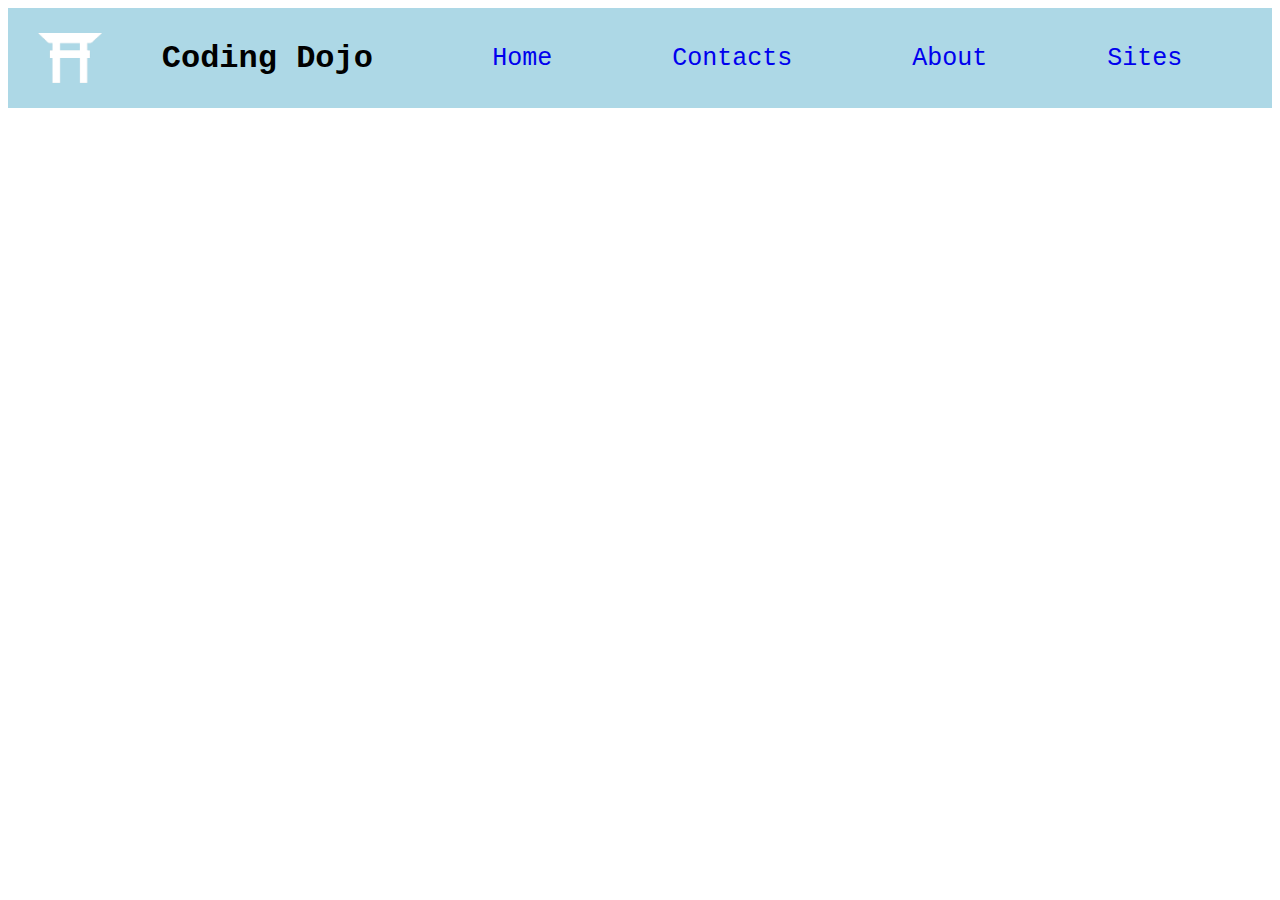
<file: css/flex_navbar/index.html>
<!DOCTYPE html>
<html lang="en">
    <head>
        <title>Flex Navbar</title>
        <link rel="stylesheet" type="text/css" href="style.css">
    </head>
    <body>
        <div class="nav">
            <img src="dojo-icon.png" alt="dojo-icon">
            <h1>Coding Dojo</h1>
            <div class="row"> 
                <div class="col"><a href="#">Home</a></div>
                <div class="col"><a href="#">Contacts</a></div>
                <div class="col"><a href="#">About</a></div>
                <div class="col"><a href="#">Sites</a></div>
            </div>
        </div>
    </body>
</html>
</file>
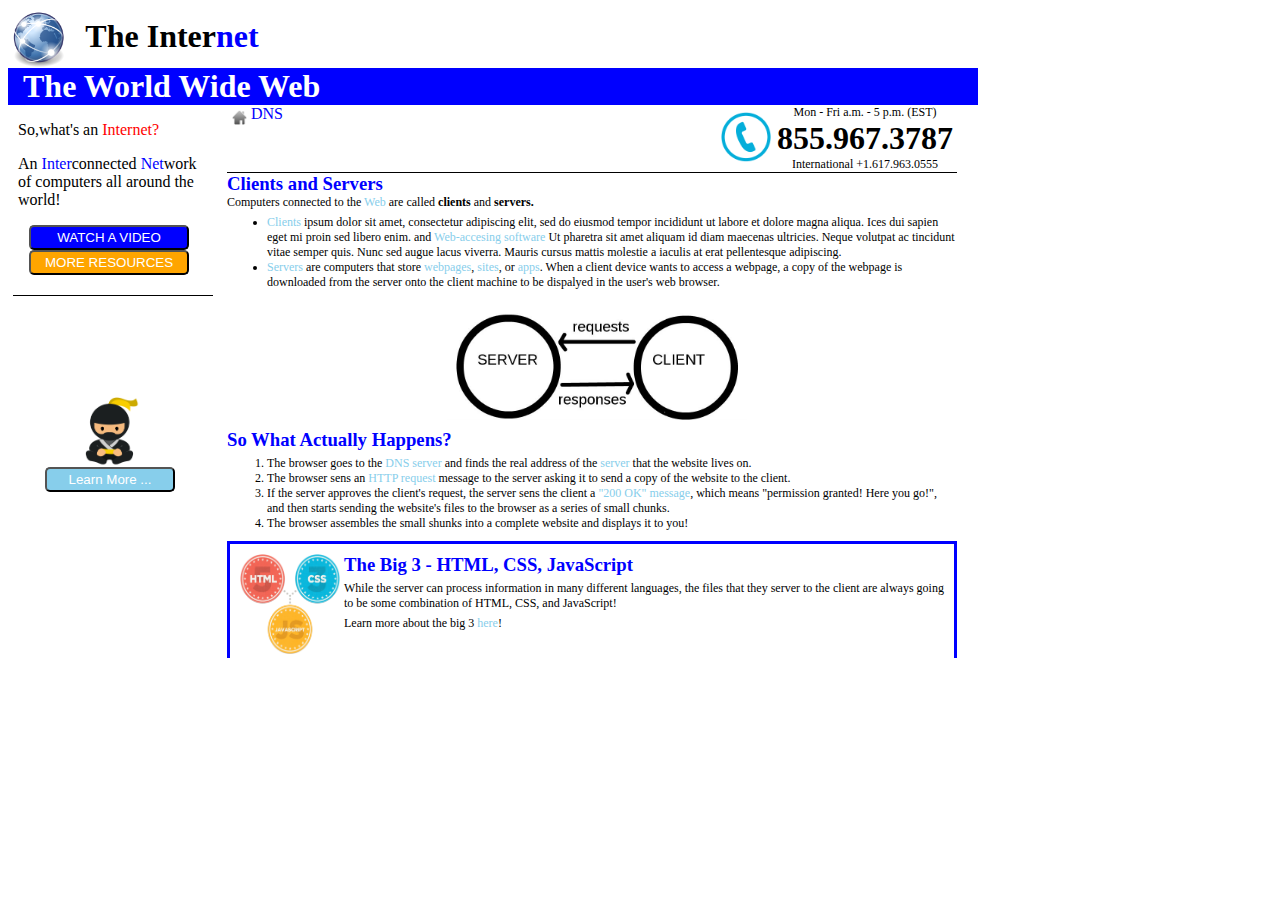
<file: css/internet/index.html>
<!DOCTYPE html>
<html lang="en">
<head>
    <meta charset="utf-8">
    <link rel="stylesheet" type="text/css" href="style.css">
    <title>Internet</title>
</head>

<body>
    <div class="wrapper">
        <div class="header">
            <img src="globe.png">
            <h1>The Inter<span>net<span></h1>
        </div>
            <h1 id="world">The World Wide Web</h1>


        <div class="sidebar"> <!--Maybe; split into top and bottom divs?-->
            <p>So,what's an <span>Internet?<span></p>
            <p>An <a href="">Inter</a>connected <a href="">Net</a>work of computers all around the world!</p>
            <button id="blue" type="button">WATCH A VIDEO</button>
            <button id="orange" type="button">MORE RESOURCES</button>
            <div class="line"></div>
            <div class="ninja">
                <h3>Reinvent your career in just 14 weeks</h3>
                <img src="ninja.png">
                <button id="learn" type="button">Learn More ...</button>
            </div>
        </div>


        <div class="body">
            <div class="top">
                <div class="topleft">
                <img src="home.png">
                <a href="">DNS</a>
                </div>
                <!--Right side of top-->
                <img id="phone" src="phone.png">
                <div class="topright">
                    <p id="date">Mon - Fri a.m. - 5 p.m. (EST)</p>
                    <h1>855.967.3787</h1>
                    <p id="international">International +1.617.963.0555</p>
            </div>

            <!--BOTTOM OF BODY-->
            <div class="bottom">
                
                <!--UPPER OF BOTTOM OF BODY-->
                <h3>Clients and Servers</h3>
                <p> Computers connected to the <a href="">Web</a> are called <span>clients</span> and <span>servers.</span>
                <ul>
                    <li><a href="">Clients</a> ipsum dolor sit amet, consectetur adipiscing elit, sed do eiusmod tempor incididunt ut labore et dolore magna aliqua. Ices dui sapien eget mi proin sed libero enim. and <a href="">Web-accesing software</a> Ut pharetra sit amet aliquam id diam maecenas ultricies. Neque volutpat ac tincidunt vitae semper quis. Nunc sed augue lacus viverra. Mauris cursus mattis molestie a iaculis at erat pellentesque adipiscing. </li> 
                    <li><a href="">Servers</a> are computers that store <a href="">webpages</a>, <a href="">sites</a>, or <a href="">apps</a>. When a client device wants to access a webpage, a copy of the webpage is downloaded from the server onto the client machine to be dispalyed in the user's web browser.</li>
                </ul>


                <!--CLIENT pic DIV + IMG-->
                <div class="client">
                <img src="client_server.jpg">
                </div>


                <!--UPPER OF BOTTOM OF BODY-->
                <h3>So What Actually Happens?</h3>
                <ol>
                    <li>The browser goes to the <a href="">DNS server</a> and finds the real address of the <a href="">server</a> that the website lives on.</li>
                    <li>The browser sens an <a href="">HTTP request</a> message to the server asking it to send a copy of the website to the client.</li>
                    <li>If the server approves the client's request, the server sens the client a <a href="">"200 OK" message</a>, which means "permission granted! Here you go!", and then starts sending the website's files to the browser as a series of small chunks.</li>
                    <li>The browser assembles the small shunks into a complete website and displays it to you!</li>
                </ol>

                <!--THE BIG 3 (PIC + H3 + <p>) -->
                <div class="big">
                    <img src="html.png">
                    <div class="bigright">
                        <h3>The Big 3 - HTML, CSS, JavaScript</h3>
                        <p>While the server can process information in many different languages, the files that they server to the client are always going to be some combination of HTML, CSS, and JavaScript!</p>
                        <p>Learn more about the big 3 <a href="">here</a>!</p>
                    </div>
                </div>
            </div>
            </div>
        </div>
    </div>
</body>
</html>
</file>
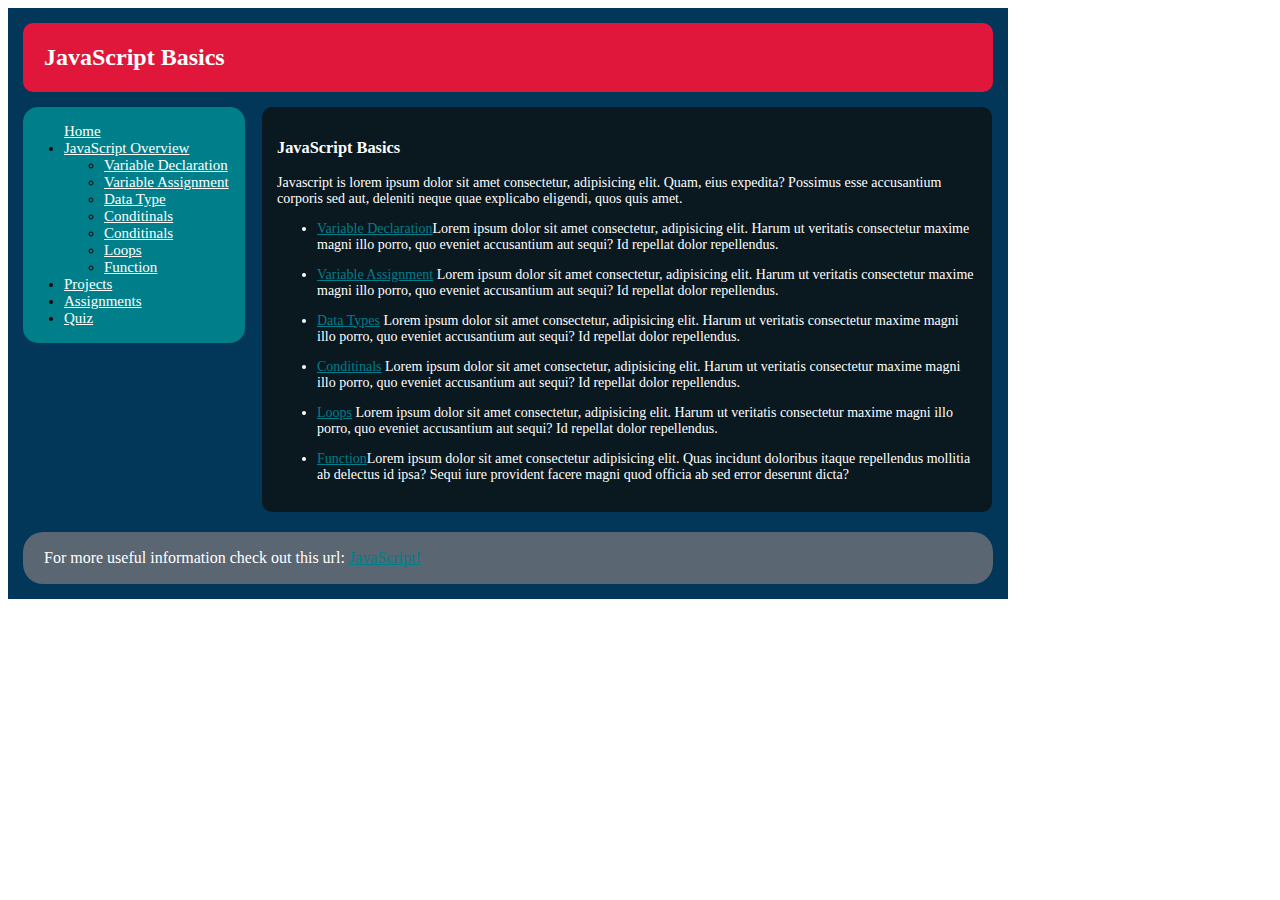
<file: css/js_basics/index.html>
<!DOCTYPE html>
<html lang="en">

<head>
    <meta charset="UTF-8">
    <title>JavaScript Basics</title>
    <link rel="stylesheet" href="style.css">
</head>

<body>
    <div id="container">
        <div id="header">
            <h2>JavaScript Basics</h2>
        </div>

        <div id="side-nav">
            <ul>
                <li class="home"><a href="#">Home</a></li>
                <li><a href="#">JavaScript Overview</a>
                    <ul>
                        <li><a href="#">Variable Declaration</a></li>
                        <li><a href="#">Variable Assignment</a></li>
                        <li><a href="#">Data Type</a></li>
                        <li><a href="#">Conditinals</a></li>
                        <li><a href="#">Conditinals</a></li>
                        <li><a href="#">Loops</a></li>
                        <li><a href="#">Function</a></li>
                    </ul>
                </li>
                <li><a href="#">Projects</a></li>
                <li><a href="#">Assignments</a></li>
                <li><a href="#">Quiz</a></li>
            </ul>
        </div>

        <div id="main-content">
            <h3>JavaScript Basics</h3>
            <p>Javascript is lorem ipsum dolor sit amet consectetur, adipisicing elit. Quam, eius expedita? Possimus esse accusantium corporis sed aut, deleniti neque quae explicabo eligendi, quos quis amet.
            </p>

            <ul>
                <li>
                    <p>
                        <a href="#">Variable Declaration</a>Lorem ipsum dolor sit amet consectetur, adipisicing elit. Harum ut veritatis consectetur maxime magni illo porro, quo eveniet accusantium aut sequi? Id repellat dolor repellendus.
                    </p>
                </li>
                <li>
                    <p>
                        <a href="#">Variable Assignment</a> Lorem ipsum dolor sit amet consectetur, adipisicing elit. Harum ut veritatis consectetur maxime magni illo porro, quo eveniet accusantium aut sequi? Id repellat dolor repellendus.
                    </p>
                </li>

                <li>
                    <p>
                        <a href="#">Data Types</a> Lorem ipsum dolor sit amet consectetur, adipisicing elit. Harum ut veritatis consectetur maxime magni illo porro, quo eveniet accusantium aut sequi? Id repellat dolor repellendus.
                    </p>
                </li>

                <li>
                    <p>
                        <a href="#">Conditinals</a> Lorem ipsum dolor sit amet consectetur, adipisicing elit. Harum ut veritatis consectetur maxime magni illo porro, quo eveniet accusantium aut sequi? Id repellat dolor repellendus.
                    </p>
                </li>

                <li>
                    <p>
                        <a href="#">Loops</a> Lorem ipsum dolor sit amet consectetur, adipisicing elit. Harum ut veritatis consectetur maxime magni illo porro, quo eveniet accusantium aut sequi? Id repellat dolor repellendus.
                    </p>
                </li>

                <li>
                    <p><a href="#">Function</a>Lorem ipsum dolor sit amet consectetur adipisicing elit. Quas incidunt doloribus itaque repellendus mollitia ab delectus id ipsa? Sequi iure provident facere magni quod officia ab sed error deserunt dicta?</p>
                </li>
            </ul>
        </div>

        <div id="footer">
            <p>For more useful information check out this url: <a href="#">JavaScript!</a></p>
        </div>
    </div>
</body>

</html>
</file>
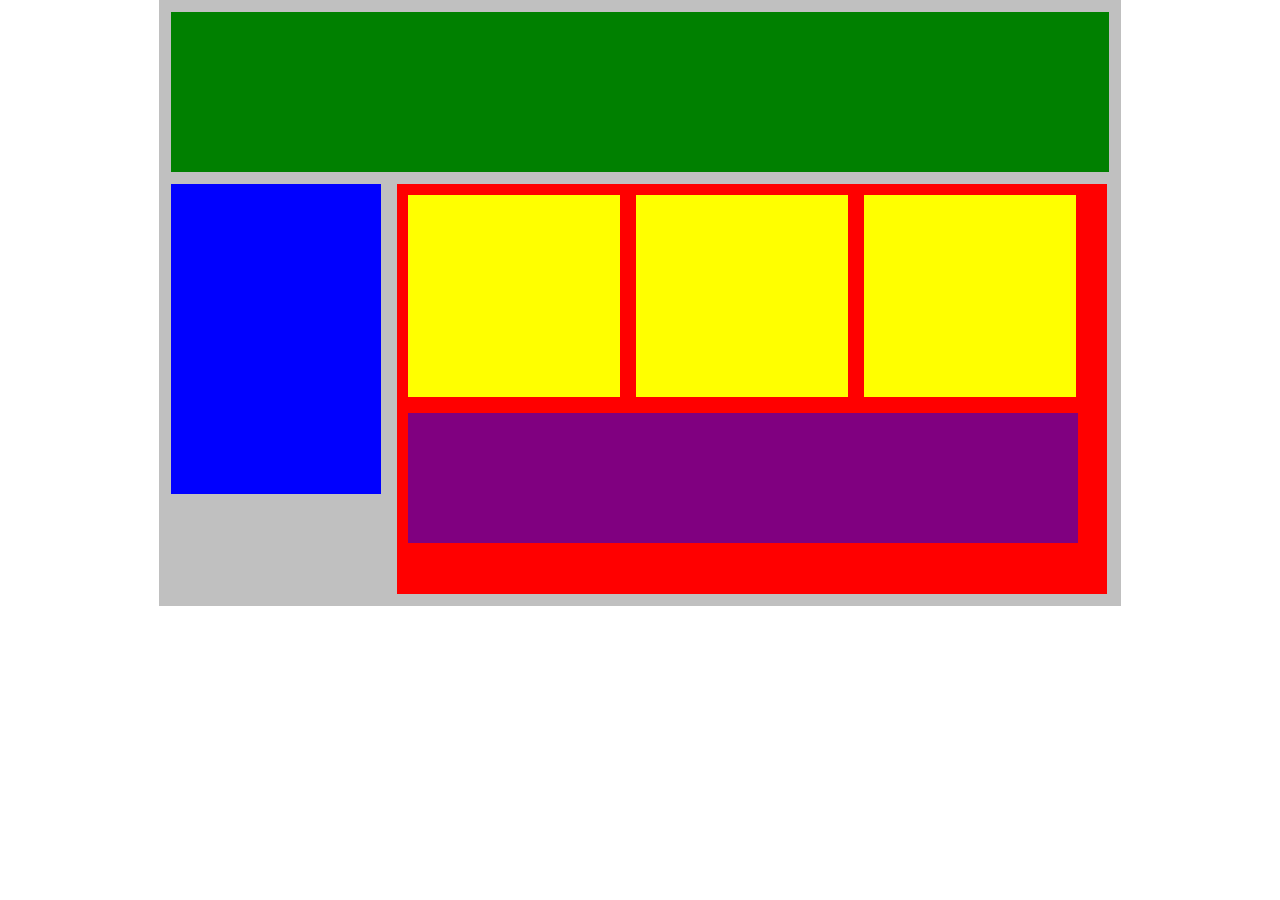
<file: css/plotting_your_blocks/index.html>
<!DOCTYPE html>
<html lang="en">
  <head>
    <title>Position Practice</title>
    <link rel="stylesheet" type="text/css" href="style.css">
  </head>
  <body>
    <div id="wrapper">
      <div id="header"></div>
      <div id="navigation"></div>
      <div id="main_content">
        <div class="subcontents"></div>
        <div class="subcontents"></div>
        <div class="subcontents"></div>
        <div id="advertisement"></div>
      </div>
    </div><!-- end of wrapper -->
  </body>
</html>
</file>
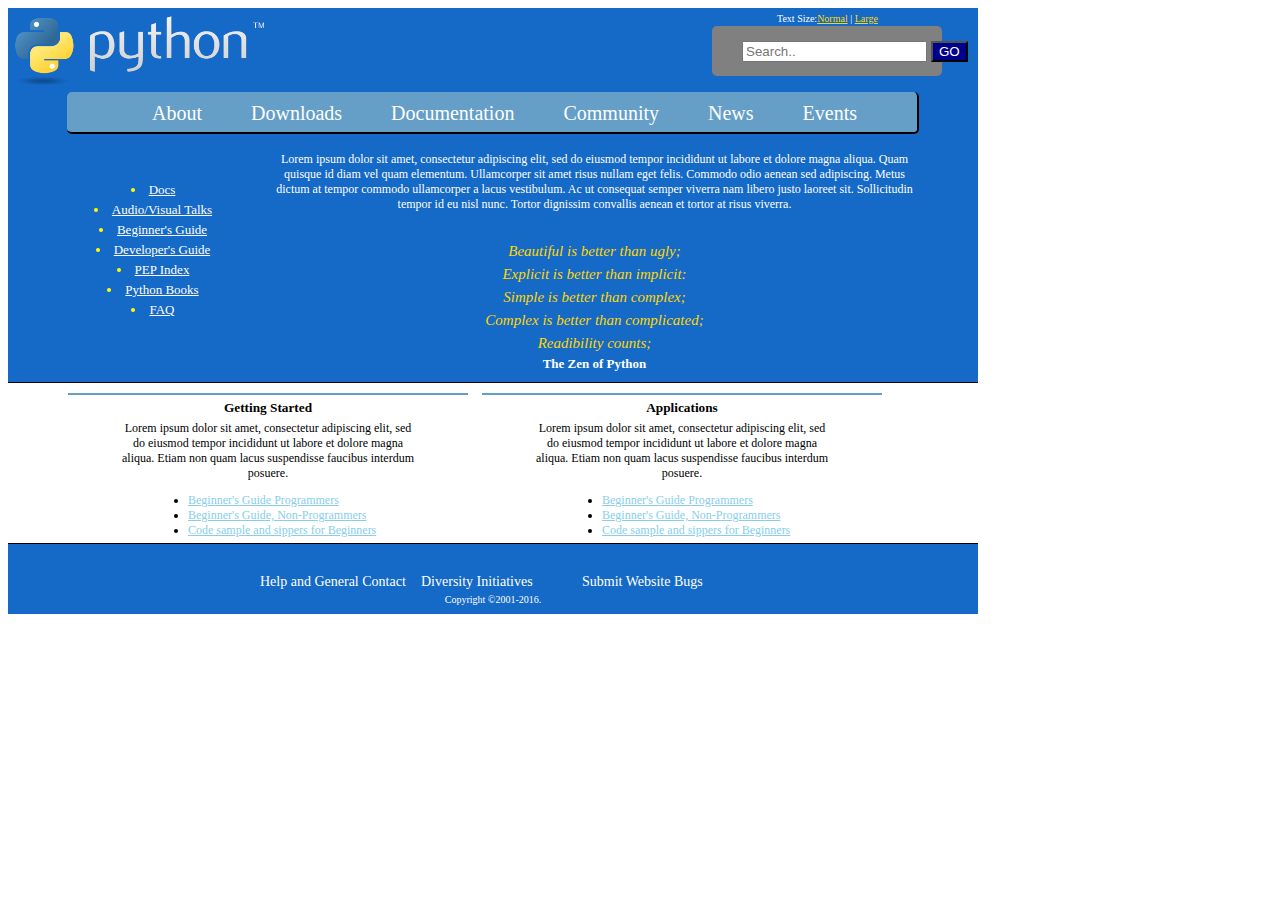
<file: css/python/index.html>
<!DOCTYPE HTML>
<html lang="en">
<head>
    <meta charset="utf-8">
    <link rel="stylesheet" type="text/css" href="style.css">
    <title>About Python</title>
</head>

<body>
    <div class='wrapper'>
        <div class="header">
            <div class="img">
                <img src="python.png">
            </div>
            <div class="corner">
                <div class="text">
                            Text Size:<a href="">Normal</a> | <a href="">Large</a>
                </div>
                <div class="up">
                    <div class="work">
                        <div class="search">
                              <input type="text" placeholder="Search..">
                              <button type="button">GO</button>
                        </div>
                    </div>
                </div>
            </div>
        </div>
        <div class="nav">
            <div class="navy">
                <a href="">About</a>
                <a href="">Downloads</a>
                <a href="">Documentation</a>
                <a href="">Community</a>
                <a href="">News</a>
                <a href="">Events</a>   
            </div>
        </div>


        <div class="top">
            <div class="docs">
                <ul>
                    <li><a href="">Docs</a></li>
                    <li><a href="">Audio/Visual Talks</a></li>
                    <li><a href="">Beginner's Guide</a></li>
                    <li><a href="">Developer's Guide</a></li>
                    <li><a href="">PEP Index</a></li>
                    <li><a href="">Python Books</a></li>
                    <li><a href="">FAQ</a></li>
                </ul>
            </div>
            <div class="body">
                <div class="first">
                    <p>Lorem ipsum dolor sit amet, consectetur adipiscing elit, sed do eiusmod tempor incididunt ut labore et dolore magna aliqua. Quam quisque id diam vel quam elementum. Ullamcorper sit amet risus nullam eget felis. Commodo odio aenean sed adipiscing. Metus dictum at tempor commodo ullamcorper a lacus vestibulum. Ac ut consequat semper viverra nam libero justo laoreet sit. Sollicitudin tempor id eu nisl nunc. Tortor dignissim convallis aenean et tortor at risus viverra.</p>
                </div>
                <div class="second">
                    <p>Beautiful is better than ugly;</p>
                    <p>Explicit is better than implicit:</p>
                    <p>Simple is better than complex;</p>
                    <p>Complex is better than complicated;</p>
                    <p>Readibility counts;</p>
                    <h4>The Zen of Python</h4>
                </div>
            </div>
        </div>


        <div class="middle">
            <div class="left">
                <h5>Getting Started</h5>
                <p>Lorem ipsum dolor sit amet, consectetur adipiscing elit, sed do eiusmod tempor incididunt ut labore et dolore magna aliqua. Etiam non quam lacus suspendisse faucibus interdum posuere.</p>
                <ul>
                    <li><a href="">Beginner's Guide Programmers</a></li>
                    <li><a href="">Beginner's Guide, Non-Programmers</a></li>
                    <li><a href="">Code sample and sippers for Beginners</a></li>
                </ul>
            </div>
            <div class="right">
                <h5>Applications</h5>
                <p>Lorem ipsum dolor sit amet, consectetur adipiscing elit, sed do eiusmod tempor incididunt ut labore et dolore magna aliqua. Etiam non quam lacus suspendisse faucibus interdum posuere.</p>
                <ul>
                    <li><a href="">Beginner's Guide Programmers</a></li>
                    <li><a href="">Beginner's Guide, Non-Programmers</a></li>
                    <li><a href="">Code sample and sippers for Beginners</a></li>
                </ul>
            </div>
        </div>


        <div class="bottom">
            <a href="">Help and General Contact</a>
            <a href="">Diversity Initiatives</a>
            <a href="">Submit Website Bugs</a>
            <p> Copyright ©2001-2016.</p>
        </div>





    </div>
</body>
</html>
</file>
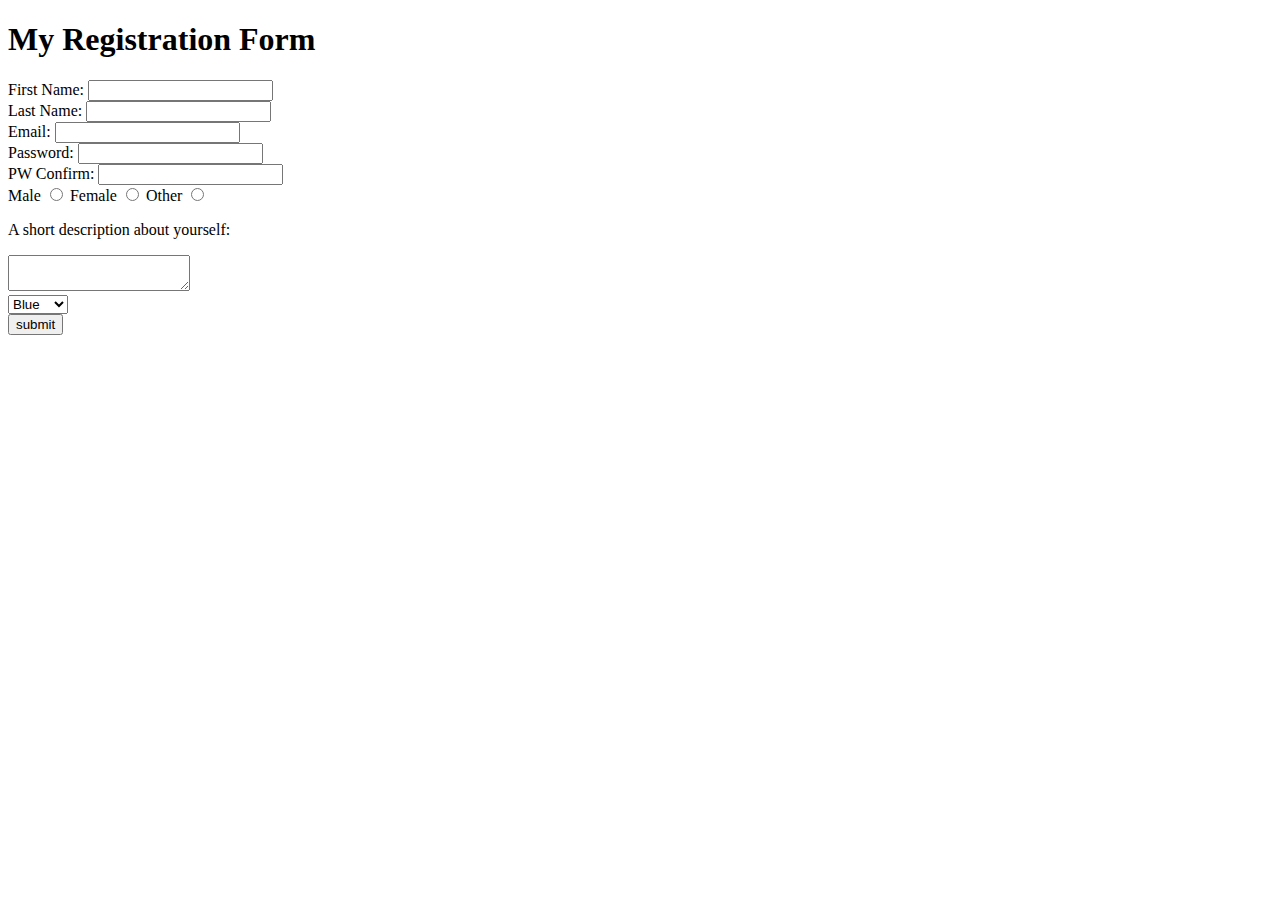
<file: html/registration_form.html>
<!DOCTYPE html>
<html>
  <head>
    <title>Registration Form</title>
  </head>
  <body>
    <h1>My Registration Form</h1>

    <label for="first_name">First Name:</label>
    <input type="text" id="first_name" name="first_name">
    <br>
    <label for="last_name">Last Name:</label>
    <input type="text" id="last_name" name="last_name">
    <br>
    <label for="email">Email:</label>
    <input type="text" id="email" name="email">
    <br>
    <label for="password">Password:</label>
    <input type="password" id="password" name="password">
    <br>
    <label for="pwconfirm">PW Confirm:</label>
    <input type="password" id="pwconfirm" name="pwconfirm">
    <br>
    
    <label for="male">Male</label>
    <input type="radio" id="male" name="gender" value="male">
    <label for="female">Female</label>
    <input type="radio" id="female" name="gender" value="female">
    <label for="other">Other</label>
    <input type="radio" id="other" name="gender" value="other">
    <br>

    <p>A short description about yourself:</p>
    <textarea name="description"></textarea>
    <br>
    <select>
      <option value="blue">Blue</option>
      <option value="green">Green</option>
      <option value="red">Red</option>
    </select>
    <br>
    <input type="submit" value="submit">

  </body>
</html>
</file>
<file: css/flex_navbar/style.css>
*{
    font-family: "Lucida Console", "Courier New", monospace;
}
.nav{
    background-color: lightblue;
    height: 100px;
    display: flex;
    align-items: center;
    justify-content: space-around;
}
img{
    height: 50px;
}

a{
    text-decoration: none;
    font-size: 25px;
}

.row {
  display: flex;  
}
.col {
  flex: 1;
  padding: 40px;
  margin: 20px;
}
</file>
<file: css/internet/style.css>
*{
    outline: 0px dotted black;
}
.wrapper{
    /*background-color: green;*/
    min-height: 500px;
    width: 970px;
}



.header{
    max-height: 100px;
    background-color: white;
}
.header img{
    height: 60px;
    width: 60px;
    display: inline-block;
    vertical-align: top;
}
.header h1{
    min-height: 50px;
    width: 200px; 
    display: inline-block;
    vertical-align: top;
    margin: 0px;
    text-align: center;
    padding: 10px 0px 0px 0px;
}
.header h1 span{
    color: blue;
}
#world{
    background-color: blue;
    min-height: 20px;
    margin:0px;
    color: white;
    padding: 0px 0px 0px 15px;
}


/* START OF SIDEBAR */

.sidebar{
    background-color: white;
    min-height: 500px;
    width: 200px;
    display: inline-block;
    vertical-align: top;
    padding: 0px 0px 0px 5px;
}
.sidebar p{
    padding: 0px 5px 0px 5px;
    margin: 15px 0px 10px 0px
    font-weight: bold;
}
.sidebar p span{
    color: red;
}
.sidebar p a{
    text-decoration: none;
    color: blue;
}
#blue{
    background-color: blue;
    color: white;
    width: 160px;
    height: 25px;
    margin: 0px 0px 0px 16px;
    border-radius: 5px;
}
#orange{
    background-color: orange;
    color: white;
    width: 160px;
    height: 25px;
    margin: 0px 0px 0px 16px;
    border-radius: 5px;
}
.line{
    min-height: 20px;
    border-bottom: .5px solid black;
}
.ninja{
    background-image: url("file:///Users/karlfactora/Desktop/images/ad_background.png");
    width: 160px;
    height: 225px;
    margin: 15px 0px 0px 16px;
}
.ninja h3{
    padding: 10px 0px 0px 0px;
    text-align: center;
    color: white;
    margin: 0px 0px 0px 0px;
}
.ninja img{
    height: 80px; 
    width: 60px;
    vertical-align: top;
    margin: 0px 50px 0px 50px;
}
#learn{
    background-color: skyblue;
    color: white;
    width: 130px;
    height: 25px;
    margin: 0px 0px 0px 16px;
    border-radius: 5px;
}

/* START OF BODY */

.body{
    /*background-color: grey;*/
    min-height: 500px;
    width: 750px;
    display: inline-block;
    vertical-align: top;
}
.top{
    background-color: white;
    min-height: 50px;
    vertical-align: top;
    margin: 0px 10px 0px 10px;
}

/* LEFT SIDE OF TOP */
.topleft{
    display: inline-block;
    vertical-align: top;
    width: 490px;
}
.topleft img{
    max-height: 15px; 
    width: 15px;
    margin: 5px 0px 0px 5px;
    vertical-align: top;
}
.topleft a{
    margin: 10px 0px 0px 0px;
    text-decoration: none;
    color: blue;
    vertical-align: top;
}


/*RIGHT SIDE OF TOP*/
#phone{
    display: inline-block;
    vertical-align: top;
    height: 50px;
    width: 50px;
    margin-top: 7px;
}
.topright{
    min-height: 65px;
    width: 180px;
    display: inline-block;

}
#date{
    margin: 0px 0px 0px 0px;
    font-size: 12px;
    text-align: center;
}
.topright h1{
    margin: 0px 0px 0px 0px;
    text-align: center;
}
#international{
    margin: 0px 0px 0px 0px;
    font-size: 12px;
    text-align: center;
}


/* BOTTOM OF BODY */
.bottom{
    min-height: 50px;
    margin: 0px 0px 0px 0px;
    border-top: 1px solid black;
}
.bottom h3{
    margin: 0px 0px 0px 0px;
    color: blue;
}
.bottom p{
    margin: 0px 0px 0px 0px;
    font-size: 12px;
}
.bottom p a{
    text-decoration: none;
    color: skyblue;
}
.bottom span{
    font-weight: bold;
}
.bottom ul{
    margin: 5px 0px 0px 0px;
}
.bottom ul li{
    font-size: 12px;
}
.bottom ul li a{
    text-decoration: none;
    color: skyblue;
}


/* CLIENT PICTURE */
.client{

}
.client img{
    height: 110px;
    width: 300px;
    margin: 20px 0px 5px 220px;
}


/* DOWN OF BODY */
.bottom ol{
    margin: 5px 0px 10px 0px;
}
.bottom ol li{
    font-size: 12px;
}
.bottom ol li a{
    text-decoration: none;
    color: skyblue;
}


/* BIG */
.big{
    min-height: 50px;
    border-top: 3px solid blue;
    border-left: 3px solid blue;
    border-right: 3px solid blue;
}
.big img{
    height: 100px; 
    width: 100px;
    display: inline-block;
    margin: 10px 0px 0px 10px;
}
.bigright{
    display: inline-block;
    width: 600px;
    vertical-align: top;
}
.bigright h3{
    margin: 10px 0px 0px 0px;
}
.bigright p{
    margin: 5px 0px 5px 0px;
}

\
</file>
<file: css/js_basics/style.css>
#container {
    width: 970px;
    padding: 15px;
    background-color: #023759;
}

#header {
    background-color: #E0173A;
    border-radius: 10px;
    padding: 1px;
    color: white;
    margin-bottom: 15px;
}

#header h2 {
    margin-left: 20px;
}

#side-nav {
    width: 220px;
    display: inline-block;
    vertical-align: top;
    border-radius: 15px;
    background-color: #007F8A;
    padding: 1px;
    margin-right: 13px;
    font-size: 15px;
}

li.home {
    list-style-type: none;
    margin: 0px;
    padding: 0px;
}

#side-nav a {
    color: white;
}

#main-content {
    display: inline-block;
    width: 700px;
    background-color: #0A1820;
    border-radius: 10px;
    padding: 15px;
    color: white;
    font-size: 14px;
}

#footer {
    background-color: #5A6671;
    color: white;
    border-radius: 20px;
    padding: 1px;
    margin-top: 20px;
}

#footer p {
    margin-left: 20px;
}

a {
    color: #007F8A;
}
</file>
<file: css/python/style.css>
*{
    outline: px dotted black;
    margin:
}
.wrapper{
    background-color: #1569C7;
    min-height: 600px;
    width: 970px;
    color: green;
}
.header{
    background-color: grxs;
    min-height: 80px;
    outline: px dotted black;
}
.img{
    outline: px dotted black;
    display: inline-block;
    vertical-align: top;
}
.img img{
    height: 80px;
    width: 300px;
}
.corner{
    background-color: rd;
    min-height: 10px;
    display: inline-block;
    margin: 0px 0px 0px 400px;
}
.up{
    background-color: grey;
    display: block;
    width: 230px;
    height: 50px;
    border-radius: 5px;
}
.work{
    background-color: re;
    display: inline-block;
    min-height: 80px;
    vertical-align: top;
}
.text{
    background-color: orang;
    min-height: 5px;
    width: 200px;
    display: inline-block;
    color: white;
    font-size: 10px;
    margin: 0px 0px 0px 65px;
}
.text a{
    color: gold;
}
.up a{
    margin: 0px;
}
.search{
    display: inline-block;
    vertical-align: top;
    height: 50px;
    width: 250px;
    padding: 15px 0px 0px 30px;
    margin-bottom: 10px;
}
.search button{
    display: inline-block;
    color: white;
    background-color: darkblue;
}




.nav{
    background-color: ;
    min-height: 60px;
}
.navy{
    background-color: #659EC7;
    min-height: 40px;
    margin: 0 auto;
    border-radius: 5px;
    text-align: center;
    width: 850px;
    border-bottom: 2px solid black;
    border-right: 2px solid black;
}
.nav a{
    background-color: #659EC7;
    display: inline-block;
    text-decoration: none;
    font-size: 15pt;
    color: white;
    margin-top: 10px;
    margin-left: 35px;
    padding-right: 10px;
    text-align: center;
}



.top{
    background-color: ;
    max-height: 230px;
    display: block;
    width: 970px;
}
.docs{
    background-color: ;
    min-height: 200px;
    display: inline-block;
    width: 250px;
    font-size: 13px;
    text-align: center;
    list-style-position: inside;
    padding-top: 15px;
    line-height: 20px;
    color: yellow;
    text-decoration: none;
}
.docs a{
    color: white;
}
.body{
    background-color: ;
    display: inline-block;
    width: 650px;
    margin-left: 7.5px;
    vertical-align: top;
    max-height: 240px;
}
.first{
    background-color: ;
    min-height: 80px;
    width: 650px;
}
.first p{`
    padding: 7px;
    font-size: 12px;
    text-align: center;
    display: inline-block;
    margin-top: 0px;
    color: white;
    margin-bottom: 0px;
}
.second{
    background-color: ;
    min-height: 150px;
    width: 650px;
    vertical-align: top;
}
.second p{
    text-align: center;
    font-style: italic;
    font-size: 15px;
    color: gold;
    line-height: 8px;
}
.second h4{
    text-align: center;
    text-decoration: none;
    font-size: 13px;
    color: white;
    line-height: 0px;
}



.middle{
    background-color: white;
    max-height: 160px;
    border-top: 1px solid black; 
    border-bottom: 1px solid black;
    padding-left: 50px;
}
.left{
    background-color: ;
    min-height: 180px;
    display: inline-block;
    width: 400px;
    margin: 10px 5px 10px 10px;
    border-top: 2px solid #659EC7;
    vertical-align: top;
}
.left h5{
    padding: 5px;
    margin-top: 0px;
    margin-bottom: 0px;
    text-align: center;
    color: black;
}
.left p{
    padding-left: 50px; 
    padding-right: 50px;
    font-size: 12px;
    margin-top: 0px;
    text-align: center;
    color: black
}
.left ul{
    font-size: 12px;
    padding-left: 120px;    
    margin: 0px;
    color: black;
}
.left a{
    color: skyblue;
}
.right{
    background-color: ;
    min-height: 180px;
    display: inline-block;
    width: 400px;
    margin-left: 5px;
    margin: 10px 10px 10px 5px;
    border-top: 2px solid #659EC7;
    vertical-align: top;
}
.right h5{
    padding: 5px;
    margin-top: 0px;
    margin-bottom: 0px;
    text-align: center;
    color: black;
}
.right p{
    padding-left: 50px; 
    padding-right: 50px;
    font-size: 12px;
    margin-top: 0px;
    text-align: center;
    color: black;
}
.right ul{
    font-size: 12px;
    padding-left: 120px;    
    margin: 0px;
    color: black;
}
.right a{
    color: skyblue;
}
.bottom{
    background-color: ;
    min-height: 50px;
    margin: 0 auto;
    width: 480px;
    padding-top: 20px;
}
.bottom a{
    display: inline-block;
    width: 150px;
    height: 20px;   
    text-decoration: none;
    margin: 0 auto;
    vertical-align: center;
    padding-top: 10px;
    padding-left: 7px;
    color: white; 
    font-size: 14px;
}
.bottom p{
    margin: 0 auto;
    text-align: center;
    color: white;
    font-size: 10px;
}
</file>
<file: css/plotting_your_blocks/style.css>
/*CSS reset settings here*/
*{
 margin: 0px;
 padding: 0px;
 position: static
}
#wrapper{
 width: 950px;
 background-color: silver;
 margin: 0px auto;
 padding: 6px;
}
#header{
 min-height: 150px;
 background-color: green;
 display: block;
 margin: 6px;
 padding: 5px;
}
#navigation{
 min-height: 300px;
 width: 200px;
 background-color: blue;
 display: inline-block;
 margin: 6px;
 padding: 5px;
}
#main_content{
 min-height: 400px;
 width: 700px;
 background-color: red;
 display: inline-block;
 vertical-align: top;
 margin: 6px;
 padding: 5px;
}
.subcontents{
 min-height: 200px;
 width: 210px;
 background-color: yellow;
 display: inline-block;
 margin: 6px;
 padding: 1px; 
}
#advertisement{
 min-height: 120px;
 width: 660px;
 background-color: purple;
 margin: 6px;
 padding: 5px;
}
</file>
